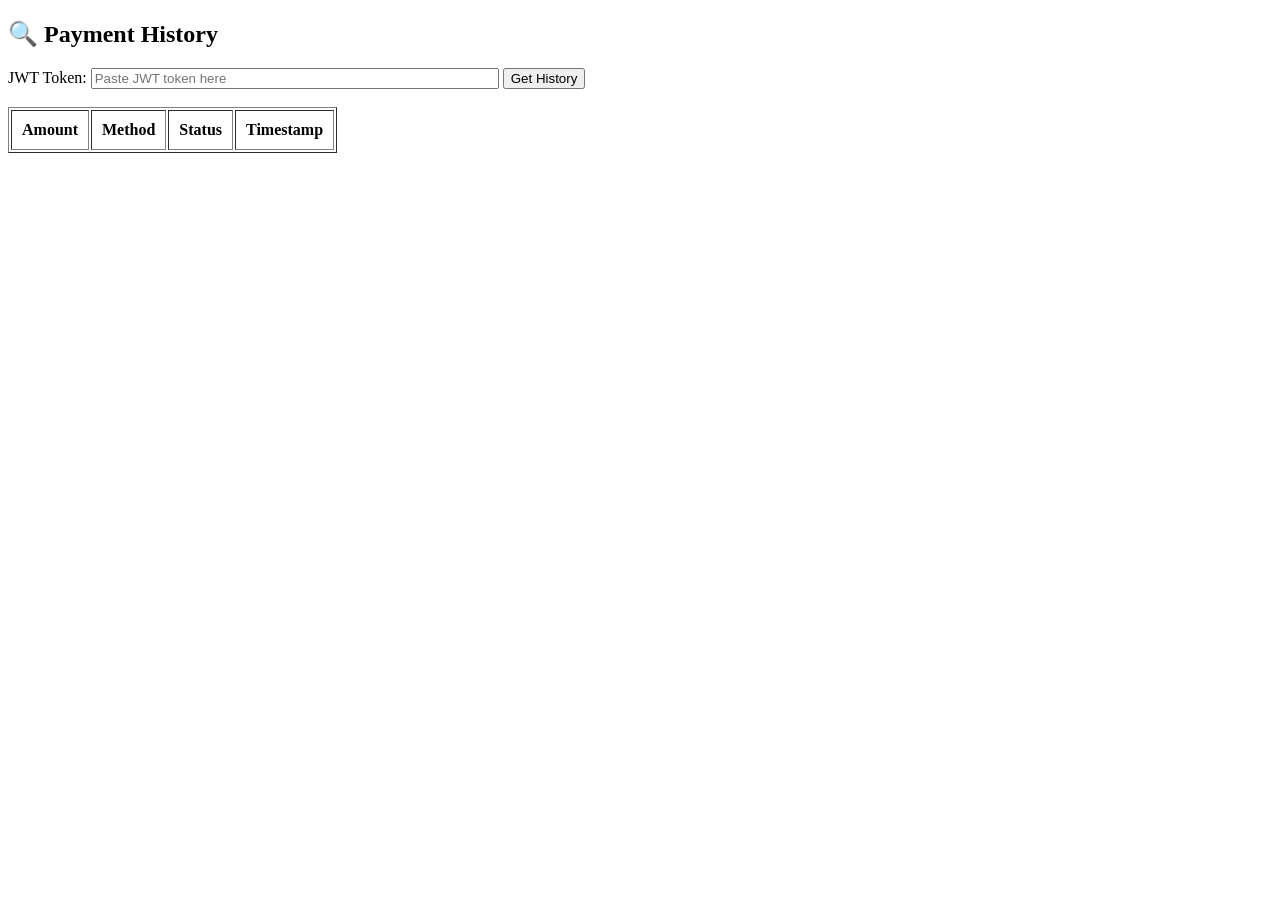
<file: target/test-classes/payment-history.html>
<!DOCTYPE html>
<html>
<head>
  <title>MiniPay - Payment History</title>
</head>
<body>
  <h2>🔍 Payment History</h2>

  <label for="token">JWT Token:</label>
  <input type="text" id="token" placeholder="Paste JWT token here" style="width: 400px;">
  <button onclick="loadHistory()">Get History</button>

  <br><br>
  <table border="1" cellpadding="10">
    <thead>
      <tr>
        <th>Amount</th>
        <th>Method</th>
        <th>Status</th>
        <th>Timestamp</th>
      </tr>
    </thead>
    <tbody id="historyTable">
      <!-- Rows will be added dynamically -->
    </tbody>
  </table>

  <script>
    async function loadHistory() {
      const token = document.getElementById('token').value;

      const response = await fetch("http://localhost:8097/api/payment/history", {
        headers: {
          "Authorization": `Bearer ${token}`
        }
      });

      const data = await response.json();

      const table = document.getElementById('historyTable');
      table.innerHTML = ""; // clear existing

      data.forEach(entry => {
        const row = document.createElement("tr");
        row.innerHTML = `
          <td>₹${entry.amount}</td>
          <td>${entry.method}</td>
          <td>${entry.status}</td>
          <td>${new Date(entry.timestamp).toLocaleString()}</td>
        `;
        table.appendChild(row);
      });
    }
  </script>
</body>
</html>
</file>
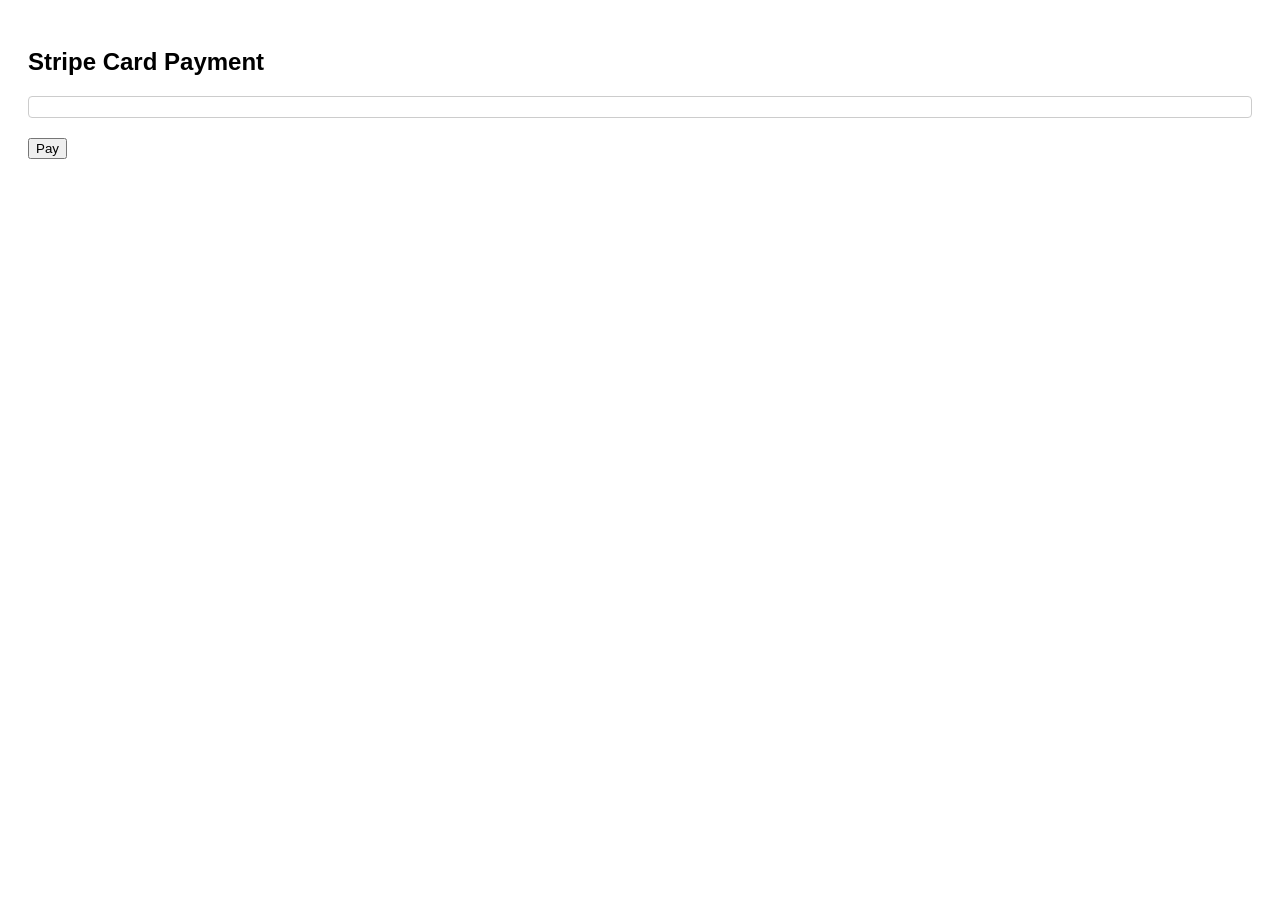
<file: target/classes/static/card-payment.html>
<!DOCTYPE html>
<html>
<head>
  <title>Card Payment</title>
  <script src="https://js.stripe.com/v3/"></script>
  <style>
    body { font-family: Arial; padding: 20px; }
    #card-element { border: 1px solid #ccc; padding: 10px; border-radius: 4px; }
    #submit { margin-top: 20px; }
    #payment-message { color: green; margin-top: 15px; }
  </style>
</head>
<body>
  <h2>Stripe Card Payment</h2>
  <form id="payment-form">
    <div id="card-element"><!--Stripe Element will be inserted here--></div>
    <button id="submit">Pay</button>
    <div id="payment-message"></div>
  </form>

  <script>
    const stripe = Stripe('pk_test_51RZ2IyP38hpQ3RCDuUPjHQDzXIMCcFvg6DGilrQaJrzaqs1K9joH2fJJtTxILdP64vp0MKX9GZbX1B4yf3WuEuEd00rfkRmgQy'); // Replace with your Stripe test publishable key
    const elements = stripe.elements();
    const card = elements.create('card');
    card.mount('#card-element');

    const form = document.getElementById('payment-form');
    const messageDiv = document.getElementById('payment-message');

    form.addEventListener('submit', async (event) => {
      event.preventDefault();

      // Fetch clientSecret from Spring Boot backend
      const response = await fetch('/create-payment-intent', {
        method: 'POST',
        headers: { 'Content-Type': 'application/json' },
        body: JSON.stringify({ amount: 5000 }) // ₹50.00 (in paise)
      });

      const data = await response.json();

      const result = await stripe.confirmCardPayment(data.clientSecret, {
        payment_method: {
          card: card
        }
      });

      if (result.error) {
        messageDiv.textContent = result.error.message;
      } else {
        if (result.paymentIntent.status === 'succeeded') {
          messageDiv.textContent = 'Payment successful!';
        }
      }
    });
  </script>
</body>
</html>
</file>
